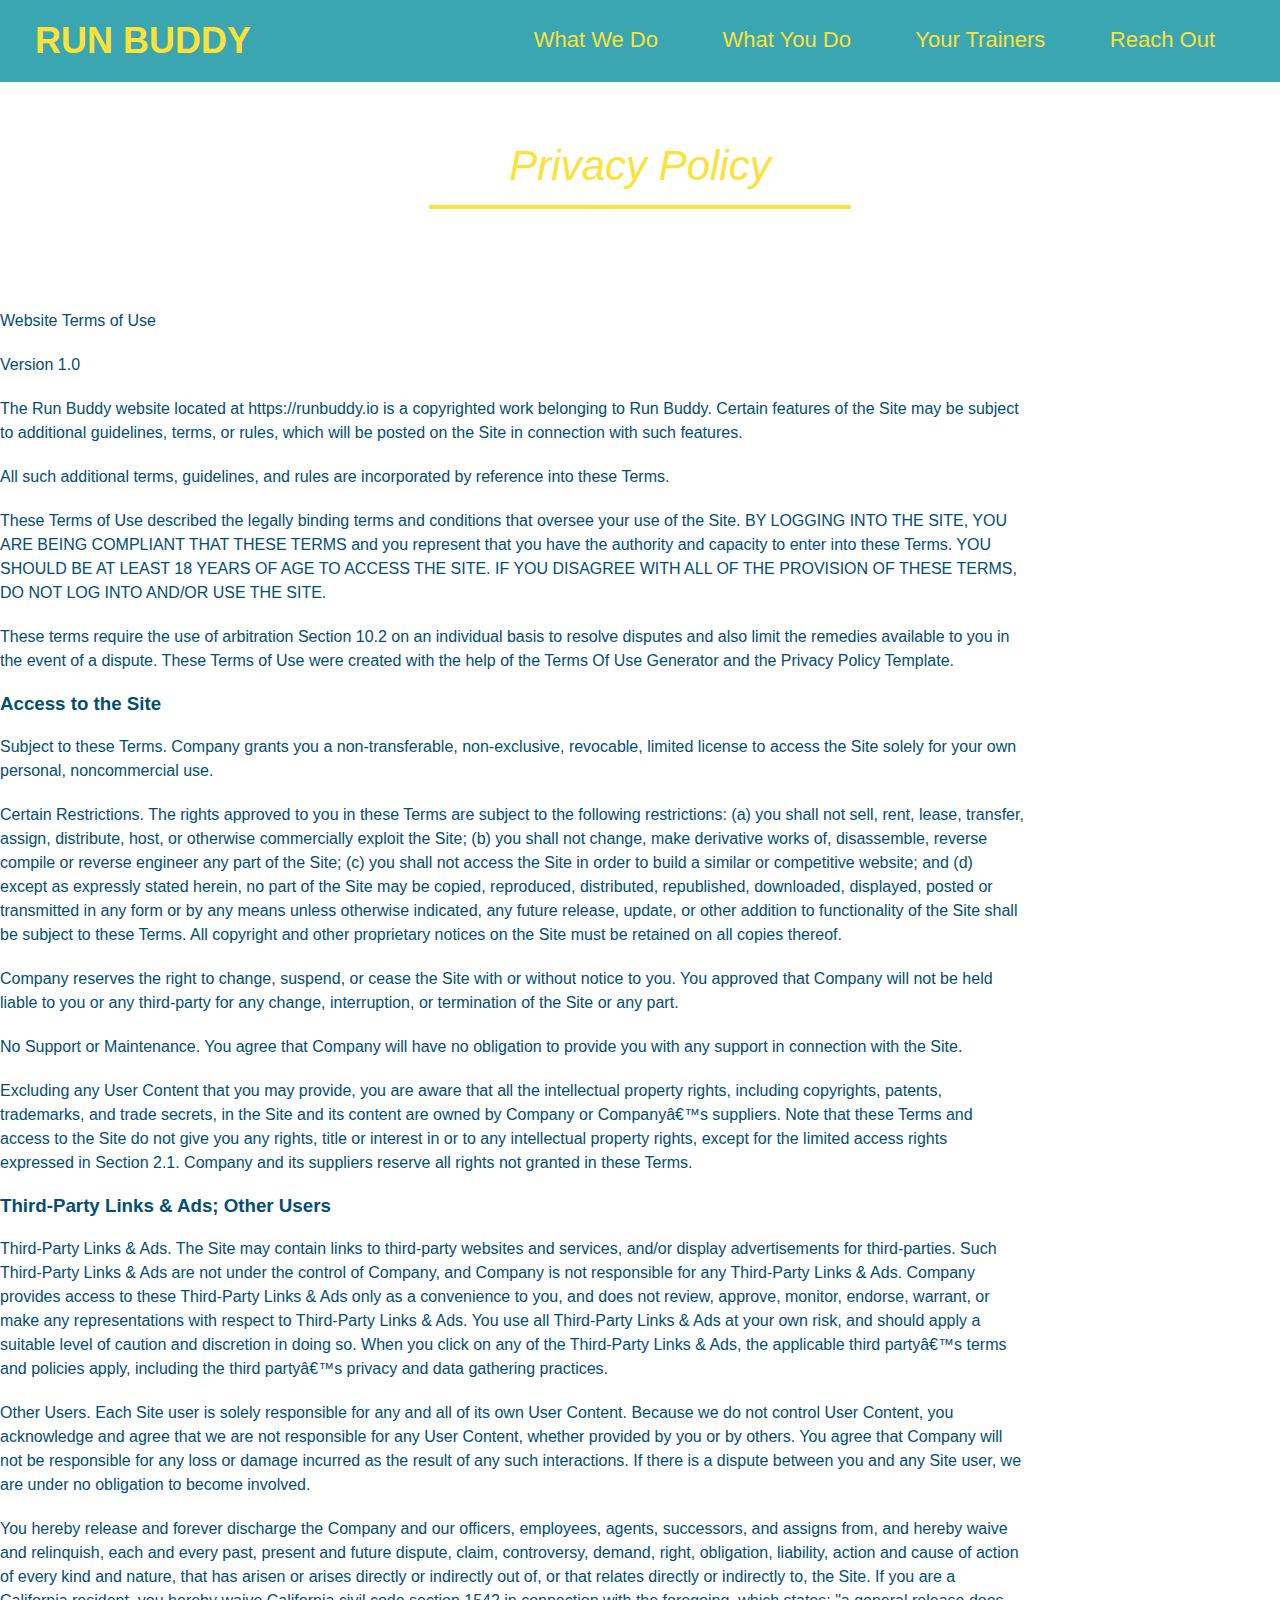
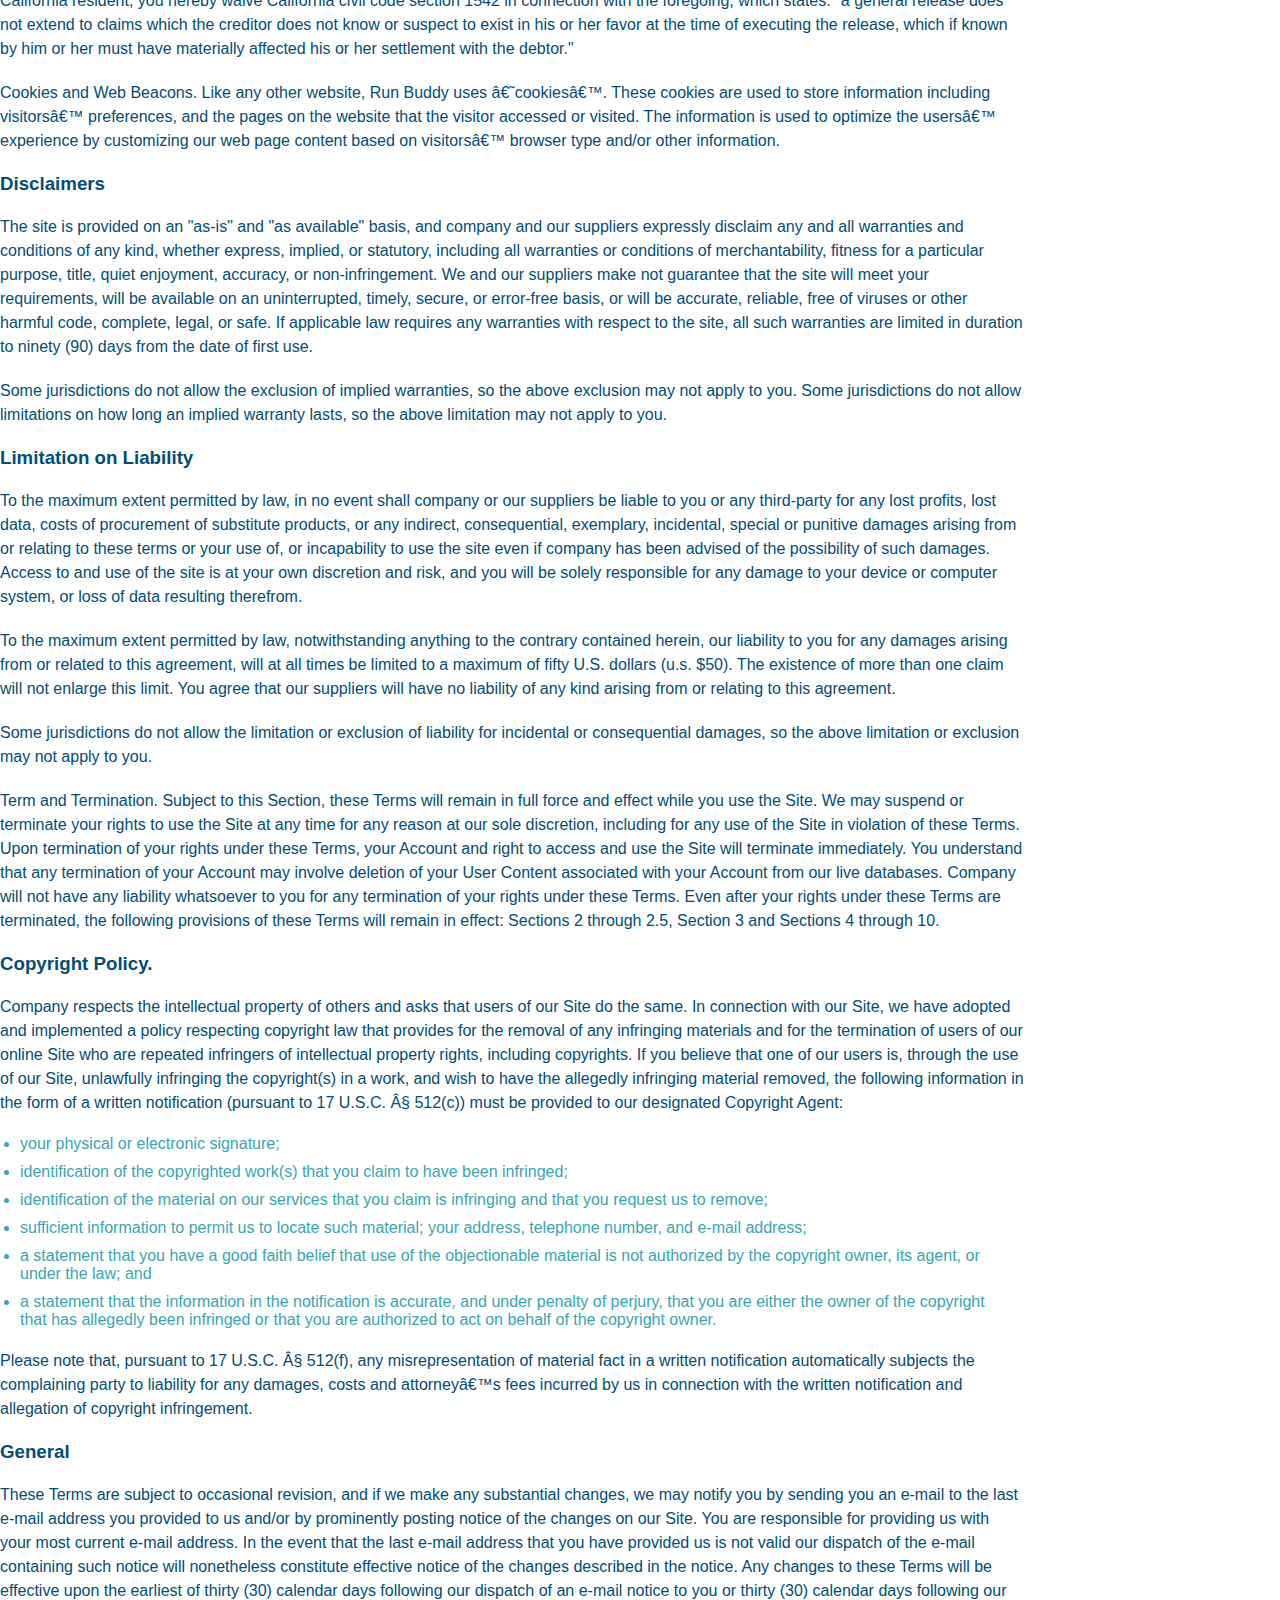
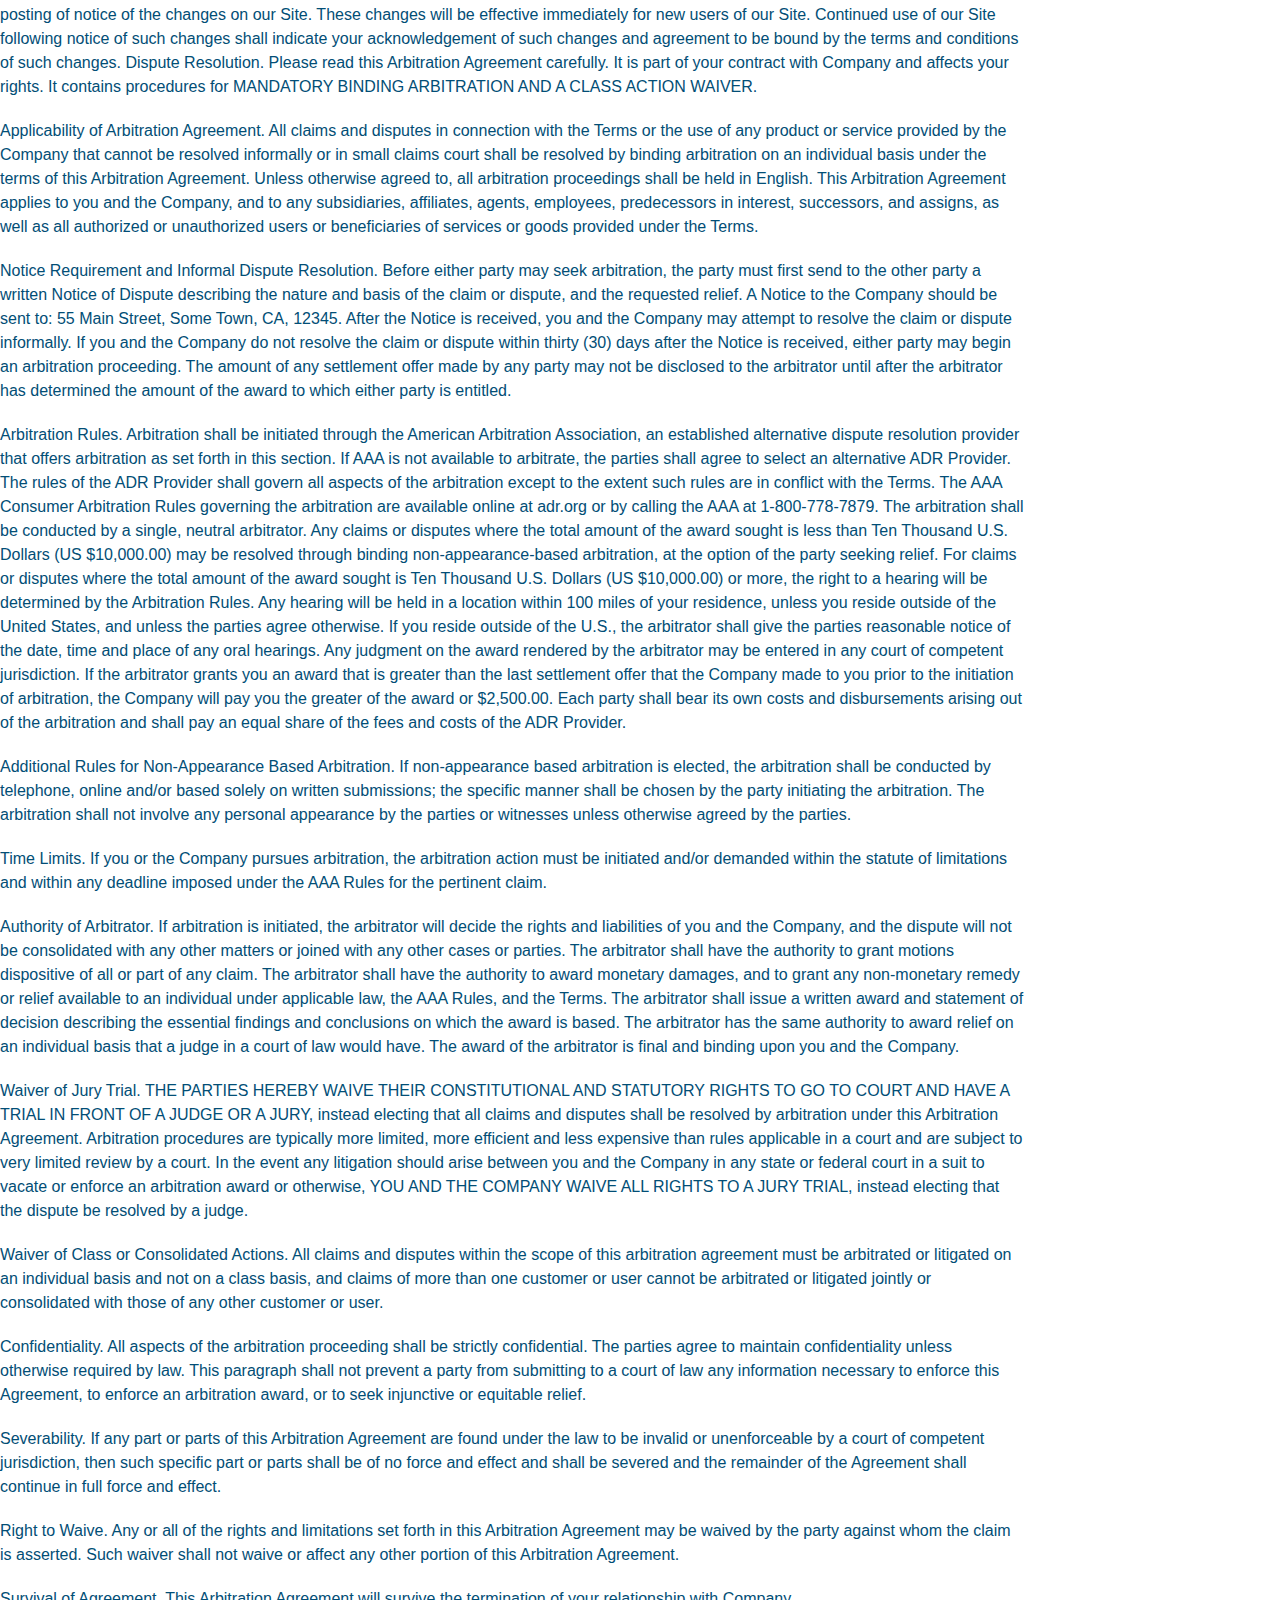
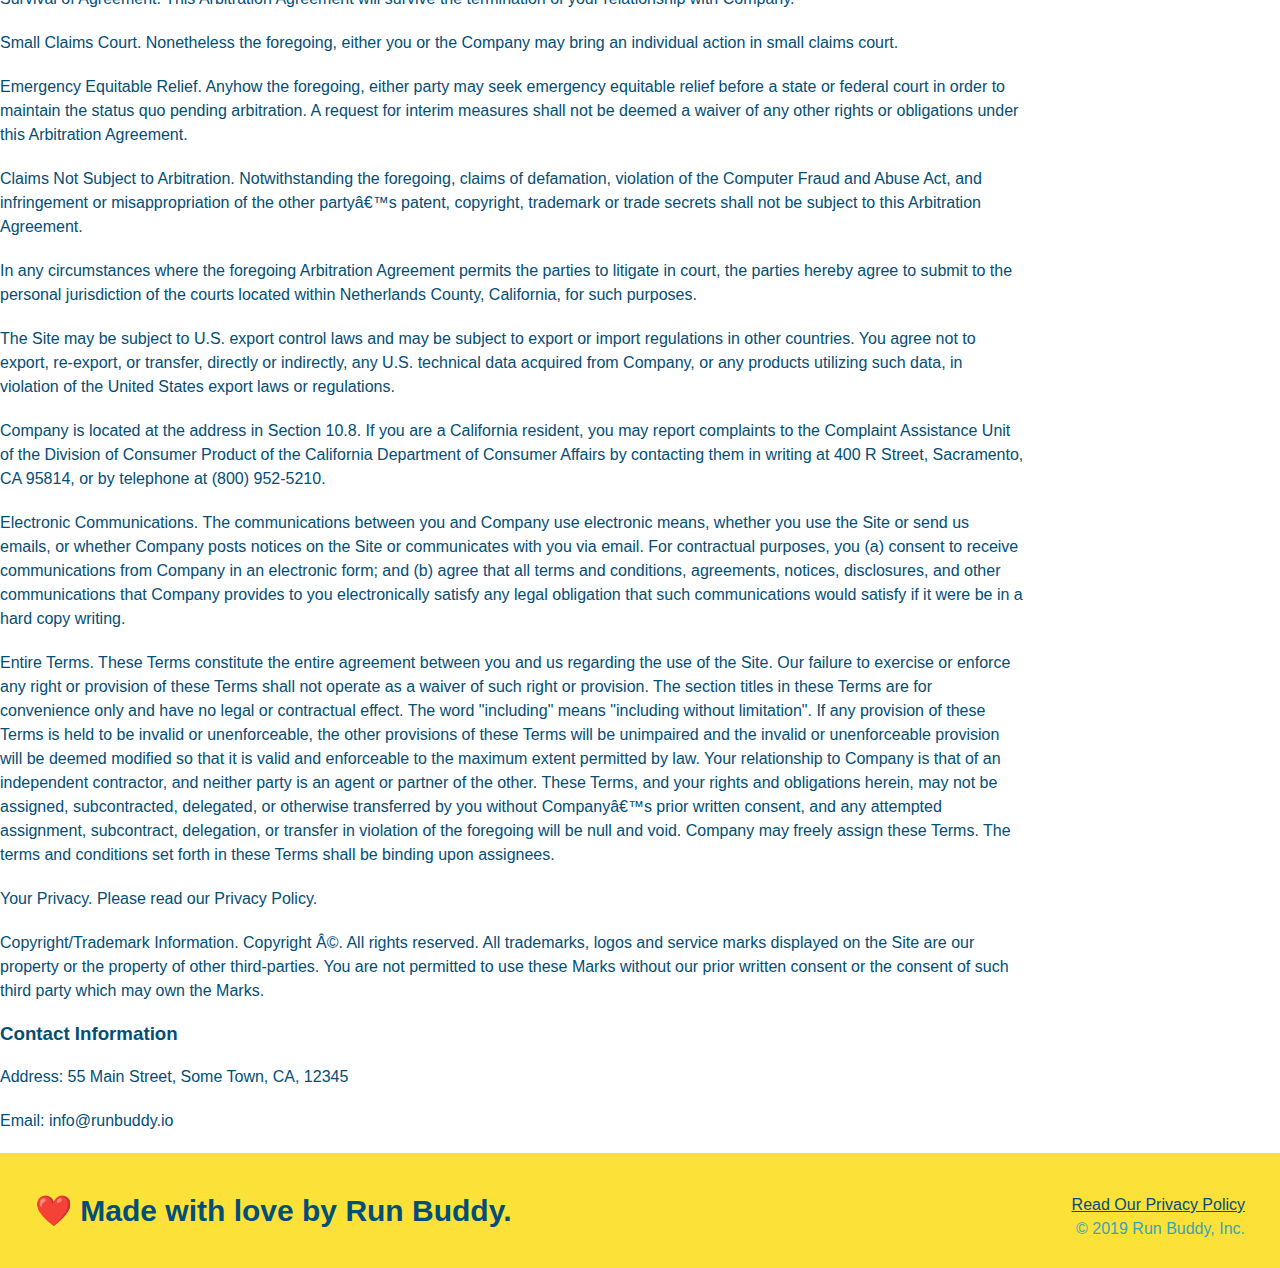
<file: privacy-policy.html>
<!DOCTYPE html>
<html lang="en">
  <head>
    <meta charset="UTF-8" />
    <title>Privacy Policy - Run Buddy</title>
    <link rel="stylesheet" href="./assets/css/style.css" />
    <link rel="stylesheet" href="./assets/css/secondary-styles.css" />
  </head>
  <header>
    <h1>
      <a href="/">RUN BUDDY</a>
    </h1>
    <nav>
      <ul>
        <li>
            <a href="./index.html#what-we-do">What We Do</a>
        </li>
        <li>
            <a href="./index.html#what-you-do">What You Do</a>
        </li>
        <li>
            <a href="./index.html#wyour-trainers">Your Trainers</a>
        </li>
        <li>
            <a href="./index.html#Reach Out">Reach Out</a>
        </li>
      </ul>
    </nav>
  </header>
  <section class="hero">
    <h2 class="page-title">
      Privacy Policy
    </h2>
  </section>
  <article class="secondary-content"> 
    <p>
        Website Terms of Use
      </p>

      <p>
        Version 1.0
      </p>

      <p>
        The Run Buddy website located at https://runbuddy.io is a copyrighted work belonging to Run Buddy. Certain
        features of the Site may be subject to additional guidelines, terms, or rules, which will be posted on the Site
        in connection with such features.
      </p>

      <p>
        All such additional terms, guidelines, and rules are incorporated by reference into these Terms.
      </p>

      <p>
        These Terms of Use described the legally binding terms and conditions that oversee your use of the Site. BY
        LOGGING INTO THE SITE, YOU ARE BEING COMPLIANT THAT THESE TERMS and you represent that you have the authority
        and capacity to enter into these Terms. YOU SHOULD BE AT LEAST 18 YEARS OF AGE TO ACCESS THE SITE. IF YOU
        DISAGREE WITH ALL OF THE PROVISION OF THESE TERMS, DO NOT LOG INTO AND/OR USE THE SITE.
      </p>

      <p>
        These terms require the use of arbitration Section 10.2 on an individual basis to resolve disputes and also
        limit the remedies available to you in the event of a dispute. These Terms of Use were created with the help of
        the Terms Of Use Generator and the Privacy Policy Template.
      </p>

      <h3>
        Access to the Site
      </h3>

      <p>
        Subject to these Terms. Company grants you a non-transferable, non-exclusive, revocable, limited license to
        access the Site solely for your own personal, noncommercial use.
      </p>

      <p>
        Certain Restrictions. The rights approved to you in these Terms are subject to the following restrictions: (a)
        you shall not sell, rent, lease, transfer, assign, distribute, host, or otherwise commercially exploit the Site;
        (b) you shall not change, make derivative works of, disassemble, reverse compile or reverse engineer any part of
        the Site; (c) you shall not access the Site in order to build a similar or competitive website; and (d) except
        as expressly stated herein, no part of the Site may be copied, reproduced, distributed, republished, downloaded,
        displayed, posted or transmitted in any form or by any means unless otherwise indicated, any future release,
        update, or other addition to functionality of the Site shall be subject to these Terms. All copyright and other
        proprietary notices on the Site must be retained on all copies thereof.
      </p>

      <p>
        Company reserves the right to change, suspend, or cease the Site with or without notice to you. You approved
        that Company will not be held liable to you or any third-party for any change, interruption, or termination of
        the Site or any part.
      </p>

      <p>
        No Support or Maintenance. You agree that Company will have no obligation to provide you with any support in
        connection with the Site.
      </p>

      <p>
        Excluding any User Content that you may provide, you are aware that all the intellectual property rights,
        including copyrights, patents, trademarks, and trade secrets, in the Site and its content are owned by Company
        or Companyâ€™s suppliers. Note that these Terms and access to the Site do not give you any rights, title or
        interest in or to any intellectual property rights, except for the limited access rights expressed in Section
        2.1. Company and its suppliers reserve all rights not granted in these Terms.
      </p>

      <h3>
        Third-Party Links & Ads; Other Users
      </h3>

      <p>
        Third-Party Links & Ads. The Site may contain links to third-party websites and services, and/or display
        advertisements for third-parties. Such Third-Party Links & Ads are not under the control of Company, and Company
        is not responsible for any Third-Party Links & Ads. Company provides access to these Third-Party Links & Ads
        only as a convenience to you, and does not review, approve, monitor, endorse, warrant, or make any
        representations with respect to Third-Party Links & Ads. You use all Third-Party Links & Ads at your own risk,
        and should apply a suitable level of caution and discretion in doing so. When you click on any of the
        Third-Party Links & Ads, the applicable third partyâ€™s terms and policies apply, including the third partyâ€™s
        privacy and data gathering practices.
      </p>

      <p>
        Other Users. Each Site user is solely responsible for any and all of its own User Content. Because we do not
        control User Content, you acknowledge and agree that we are not responsible for any User Content, whether
        provided by you or by others. You agree that Company will not be responsible for any loss or damage incurred as
        the result of any such interactions. If there is a dispute between you and any Site user, we are under no
        obligation to become involved.
      </p>

      <p>
        You hereby release and forever discharge the Company and our officers, employees, agents, successors, and
        assigns from, and hereby waive and relinquish, each and every past, present and future dispute, claim,
        controversy, demand, right, obligation, liability, action and cause of action of every kind and nature, that has
        arisen or arises directly or indirectly out of, or that relates directly or indirectly to, the Site. If you are
        a California resident, you hereby waive California civil code section 1542 in connection with the foregoing,
        which states: "a general release does not extend to claims which the creditor does not know or suspect to exist
        in his or her favor at the time of executing the release, which if known by him or her must have materially
        affected his or her settlement with the debtor."
      </p>

      <p>
        Cookies and Web Beacons. Like any other website, Run Buddy uses â€˜cookiesâ€™. These cookies are used to store
        information including visitorsâ€™ preferences, and the pages on the website that the visitor accessed or visited.
        The information is used to optimize the usersâ€™ experience by customizing our web page content based on visitorsâ€™
        browser type and/or other information.
      </p>

      <h3>
        Disclaimers
      </h3>

      <p>
        The site is provided on an "as-is" and "as available" basis, and company and our suppliers expressly disclaim
        any and all warranties and conditions of any kind, whether express, implied, or statutory, including all
        warranties or conditions of merchantability, fitness for a particular purpose, title, quiet enjoyment, accuracy,
        or non-infringement. We and our suppliers make not guarantee that the site will meet your requirements, will be
        available on an uninterrupted, timely, secure, or error-free basis, or will be accurate, reliable, free of
        viruses or other harmful code, complete, legal, or safe. If applicable law requires any warranties with respect
        to the site, all such warranties are limited in duration to ninety (90) days from the date of first use.
      </p>

      <p>
        Some jurisdictions do not allow the exclusion of implied warranties, so the above exclusion may not apply to
        you. Some jurisdictions do not allow limitations on how long an implied warranty lasts, so the above limitation
        may not apply to you.
      </p>

      <h3>
        Limitation on Liability
      </h3>

      <p>
        To the maximum extent permitted by law, in no event shall company or our suppliers be liable to you or any
        third-party for any lost profits, lost data, costs of procurement of substitute products, or any indirect,
        consequential, exemplary, incidental, special or punitive damages arising from or relating to these terms or
        your use of, or incapability to use the site even if company has been advised of the possibility of such
        damages. Access to and use of the site is at your own discretion and risk, and you will be solely responsible
        for any damage to your device or computer system, or loss of data resulting therefrom.
      </p>

      <p>
        To the maximum extent permitted by law, notwithstanding anything to the contrary contained herein, our liability
        to you for any damages arising from or related to this agreement, will at all times be limited to a maximum of
        fifty U.S. dollars (u.s. $50). The existence of more than one claim will not enlarge this limit. You agree that
        our suppliers will have no liability of any kind arising from or relating to this agreement.
      </p>

      <p>
        Some jurisdictions do not allow the limitation or exclusion of liability for incidental or consequential
        damages, so the above limitation or exclusion may not apply to you.
      </p>

      <p>
        Term and Termination. Subject to this Section, these Terms will remain in full force and effect while you use
        the Site. We may suspend or terminate your rights to use the Site at any time for any reason at our sole
        discretion, including for any use of the Site in violation of these Terms. Upon termination of your rights under
        these Terms, your Account and right to access and use the Site will terminate immediately. You understand that
        any termination of your Account may involve deletion of your User Content associated with your Account from our
        live databases. Company will not have any liability whatsoever to you for any termination of your rights under
        these Terms. Even after your rights under these Terms are terminated, the following provisions of these Terms
        will remain in effect: Sections 2 through 2.5, Section 3 and Sections 4 through 10.
      </p>

      <h3>
        Copyright Policy.
      </h3>

      <p>
        Company respects the intellectual property of others and asks that users of our Site do the same. In connection
        with our Site, we have adopted and implemented a policy respecting copyright law that provides for the removal
        of any infringing materials and for the termination of users of our online Site who are repeated infringers of
        intellectual property rights, including copyrights. If you believe that one of our users is, through the use of
        our Site, unlawfully infringing the copyright(s) in a work, and wish to have the allegedly infringing material
        removed, the following information in the form of a written notification (pursuant to 17 U.S.C. Â§ 512(c)) must
        be provided to our designated Copyright Agent:
      </p>

      <ul>
        <li>
          your physical or electronic signature;
        </li>
        <li>
          identification of the copyrighted work(s) that you claim to have been infringed;
        </li>
        <li>
          identification of the material on our services that you claim is infringing and that you request us to remove;
        </li>
        <li>
          sufficient information to permit us to locate such material; your address, telephone number, and e-mail
          address;
        </li>
        <li>
          a statement that you have a good faith belief that use of the objectionable material is not authorized by the
          copyright owner, its agent, or under the law; and
        </li>
        <li>
          a statement that the information in the notification is accurate, and under penalty of perjury, that you are
          either the owner of the copyright that has allegedly been infringed or that you are authorized to act on
          behalf of the copyright owner.
        </li>
      </ul>

      <p>
        Please note that, pursuant to 17 U.S.C. Â§ 512(f), any misrepresentation of material fact in a written
        notification automatically subjects the complaining party to liability for any damages, costs and attorneyâ€™s
        fees incurred by us in connection with the written notification and allegation of copyright infringement.
      </p>

      <h3>
        General
      </h3>

      <p>
        These Terms are subject to occasional revision, and if we make any substantial changes, we may notify you by
        sending you an e-mail to the last e-mail address you provided to us and/or by prominently posting notice of the
        changes on our Site. You are responsible for providing us with your most current e-mail address. In the event
        that the last e-mail address that you have provided us is not valid our dispatch of the e-mail containing such
        notice will nonetheless constitute effective notice of the changes described in the notice. Any changes to these
        Terms will be effective upon the earliest of thirty (30) calendar days following our dispatch of an e-mail
        notice to you or thirty (30) calendar days following our posting of notice of the changes on our Site. These
        changes will be effective immediately for new users of our Site. Continued use of our Site following notice of
        such changes shall indicate your acknowledgement of such changes and agreement to be bound by the terms and
        conditions of such changes. Dispute Resolution. Please read this Arbitration Agreement carefully. It is part of
        your contract with Company and affects your rights. It contains procedures for MANDATORY BINDING ARBITRATION AND
        A CLASS ACTION WAIVER.
      </p>

      <p>
        Applicability of Arbitration Agreement. All claims and disputes in connection with the Terms or the use of any
        product or service provided by the Company that cannot be resolved informally or in small claims court shall be
        resolved by binding arbitration on an individual basis under the terms of this Arbitration Agreement. Unless
        otherwise agreed to, all arbitration proceedings shall be held in English. This Arbitration Agreement applies to
        you and the Company, and to any subsidiaries, affiliates, agents, employees, predecessors in interest,
        successors, and assigns, as well as all authorized or unauthorized users or beneficiaries of services or goods
        provided under the Terms.
      </p>

      <p>
        Notice Requirement and Informal Dispute Resolution. Before either party may seek arbitration, the party must
        first send to the other party a written Notice of Dispute describing the nature and basis of the claim or
        dispute, and the requested relief. A Notice to the Company should be sent to: 55 Main Street, Some Town, CA,
        12345. After the Notice is received, you and the Company may attempt to resolve the claim or dispute informally.
        If you and the Company do not resolve the claim or dispute within thirty (30) days after the Notice is received,
        either party may begin an arbitration proceeding. The amount of any settlement offer made by any party may not
        be disclosed to the arbitrator until after the arbitrator has determined the amount of the award to which either
        party is entitled.
      </p>

      <p>
        Arbitration Rules. Arbitration shall be initiated through the American Arbitration Association, an established
        alternative dispute resolution provider that offers arbitration as set forth in this section. If AAA is not
        available to arbitrate, the parties shall agree to select an alternative ADR Provider. The rules of the ADR
        Provider shall govern all aspects of the arbitration except to the extent such rules are in conflict with the
        Terms. The AAA Consumer Arbitration Rules governing the arbitration are available online at adr.org or by
        calling the AAA at 1-800-778-7879. The arbitration shall be conducted by a single, neutral arbitrator. Any
        claims or disputes where the total amount of the award sought is less than Ten Thousand U.S. Dollars (US
        $10,000.00) may be resolved through binding non-appearance-based arbitration, at the option of the party seeking
        relief. For claims or disputes where the total amount of the award sought is Ten Thousand U.S. Dollars (US
        $10,000.00) or more, the right to a hearing will be determined by the Arbitration Rules. Any hearing will be
        held in a location within 100 miles of your residence, unless you reside outside of the United States, and
        unless the parties agree otherwise. If you reside outside of the U.S., the arbitrator shall give the parties
        reasonable notice of the date, time and place of any oral hearings. Any judgment on the award rendered by the
        arbitrator may be entered in any court of competent jurisdiction. If the arbitrator grants you an award that is
        greater than the last settlement offer that the Company made to you prior to the initiation of arbitration, the
        Company will pay you the greater of the award or $2,500.00. Each party shall bear its own costs and
        disbursements arising out of the arbitration and shall pay an equal share of the fees and costs of the ADR
        Provider.
      </p>

      <p>
        Additional Rules for Non-Appearance Based Arbitration. If non-appearance based arbitration is elected, the
        arbitration shall be conducted by telephone, online and/or based solely on written submissions; the specific
        manner shall be chosen by the party initiating the arbitration. The arbitration shall not involve any personal
        appearance by the parties or witnesses unless otherwise agreed by the parties.
      </p>

      <p>
        Time Limits. If you or the Company pursues arbitration, the arbitration action must be initiated and/or demanded
        within the statute of limitations and within any deadline imposed under the AAA Rules for the pertinent claim.
      </p>

      <p>
        Authority of Arbitrator. If arbitration is initiated, the arbitrator will decide the rights and liabilities of
        you and the Company, and the dispute will not be consolidated with any other matters or joined with any other
        cases or parties. The arbitrator shall have the authority to grant motions dispositive of all or part of any
        claim. The arbitrator shall have the authority to award monetary damages, and to grant any non-monetary remedy
        or relief available to an individual under applicable law, the AAA Rules, and the Terms. The arbitrator shall
        issue a written award and statement of decision describing the essential findings and conclusions on which the
        award is based. The arbitrator has the same authority to award relief on an individual basis that a judge in a
        court of law would have. The award of the arbitrator is final and binding upon you and the Company.
      </p>

      <p>
        Waiver of Jury Trial. THE PARTIES HEREBY WAIVE THEIR CONSTITUTIONAL AND STATUTORY RIGHTS TO GO TO COURT AND HAVE
        A TRIAL IN FRONT OF A JUDGE OR A JURY, instead electing that all claims and disputes shall be resolved by
        arbitration under this Arbitration Agreement. Arbitration procedures are typically more limited, more efficient
        and less expensive than rules applicable in a court and are subject to very limited review by a court. In the
        event any litigation should arise between you and the Company in any state or federal court in a suit to vacate
        or enforce an arbitration award or otherwise, YOU AND THE COMPANY WAIVE ALL RIGHTS TO A JURY TRIAL, instead
        electing that the dispute be resolved by a judge.
      </p>

      <p>
        Waiver of Class or Consolidated Actions. All claims and disputes within the scope of this arbitration agreement
        must be arbitrated or litigated on an individual basis and not on a class basis, and claims of more than one
        customer or user cannot be arbitrated or litigated jointly or consolidated with those of any other customer or
        user.
      </p>

      <p>
        Confidentiality. All aspects of the arbitration proceeding shall be strictly confidential. The parties agree to
        maintain confidentiality unless otherwise required by law. This paragraph shall not prevent a party from
        submitting to a court of law any information necessary to enforce this Agreement, to enforce an arbitration
        award, or to seek injunctive or equitable relief.
      </p>

      <p>
        Severability. If any part or parts of this Arbitration Agreement are found under the law to be invalid or
        unenforceable by a court of competent jurisdiction, then such specific part or parts shall be of no force and
        effect and shall be severed and the remainder of the Agreement shall continue in full force and effect.
      </p>

      <p>
        Right to Waive. Any or all of the rights and limitations set forth in this Arbitration Agreement may be waived
        by the party against whom the claim is asserted. Such waiver shall not waive or affect any other portion of this
        Arbitration Agreement.
      </p>

      <p>
        Survival of Agreement. This Arbitration Agreement will survive the termination of your relationship with
        Company.
      </p>

      <p>
        Small Claims Court. Nonetheless the foregoing, either you or the Company may bring an individual action in small
        claims court.
      </p>

      <p>
        Emergency Equitable Relief. Anyhow the foregoing, either party may seek emergency equitable relief before a
        state or federal court in order to maintain the status quo pending arbitration. A request for interim measures
        shall not be deemed a waiver of any other rights or obligations under this Arbitration Agreement.
      </p>

      <p>
        Claims Not Subject to Arbitration. Notwithstanding the foregoing, claims of defamation, violation of the
        Computer Fraud and Abuse Act, and infringement or misappropriation of the other partyâ€™s patent, copyright,
        trademark or trade secrets shall not be subject to this Arbitration Agreement.
      </p>

      <p>
        In any circumstances where the foregoing Arbitration Agreement permits the parties to litigate in court, the
        parties hereby agree to submit to the personal jurisdiction of the courts located within Netherlands County,
        California, for such purposes.
      </p>

      <p>
        The Site may be subject to U.S. export control laws and may be subject to export or import regulations in other
        countries. You agree not to export, re-export, or transfer, directly or indirectly, any U.S. technical data
        acquired from Company, or any products utilizing such data, in violation of the United States export laws or
        regulations.
      </p>

      <p>
        Company is located at the address in Section 10.8. If you are a California resident, you may report complaints
        to the Complaint Assistance Unit of the Division of Consumer Product of the California Department of Consumer
        Affairs by contacting them in writing at 400 R Street, Sacramento, CA 95814, or by telephone at (800) 952-5210.
      </p>

      <p>
        Electronic Communications. The communications between you and Company use electronic means, whether you use the
        Site or send us emails, or whether Company posts notices on the Site or communicates with you via email. For
        contractual purposes, you (a) consent to receive communications from Company in an electronic form; and (b)
        agree that all terms and conditions, agreements, notices, disclosures, and other communications that Company
        provides to you electronically satisfy any legal obligation that such communications would satisfy if it were be
        in a hard copy writing.
      </p>

      <p>
        Entire Terms. These Terms constitute the entire agreement between you and us regarding the use of the Site. Our
        failure to exercise or enforce any right or provision of these Terms shall not operate as a waiver of such right
        or provision. The section titles in these Terms are for convenience only and have no legal or contractual
        effect. The word "including" means "including without limitation". If any provision of these Terms is held to be
        invalid or unenforceable, the other provisions of these Terms will be unimpaired and the invalid or
        unenforceable provision will be deemed modified so that it is valid and enforceable to the maximum extent
        permitted by law. Your relationship to Company is that of an independent contractor, and neither party is an
        agent or partner of the other. These Terms, and your rights and obligations herein, may not be assigned,
        subcontracted, delegated, or otherwise transferred by you without Companyâ€™s prior written consent, and any
        attempted assignment, subcontract, delegation, or transfer in violation of the foregoing will be null and void.
        Company may freely assign these Terms. The terms and conditions set forth in these Terms shall be binding upon
        assignees.
      </p>

      <p>
        Your Privacy. Please read our Privacy Policy.
      </p>

      <p>
        Copyright/Trademark Information. Copyright Â©. All rights reserved. All trademarks, logos and service marks
        displayed on the Site are our property or the property of other third-parties. You are not permitted to use
        these Marks without our prior written consent or the consent of such third party which may own the Marks.
      </p>

      <h3>
        Contact Information
      </h3>

      <p>
        Address: 55 Main Street, Some Town, CA, 12345
      </p>

      <p>
        Email: info@runbuddy.io
      </p>
  </article>
  <body>
    <footer>
        <h2>❤️ Made with love by Run Buddy.</h2>
        <div>
            <a href="#">Read Our Privacy Policy</a><br />
            &copy; 2019 Run Buddy, Inc.
          </div>
      </footer>
  </body>
</html>
</file>
<file: assets/css/style.css>
* {
    margin: 0;
    padding: 0;
    box-sizing: border-box;
  }
body {
    /* more on this crazy alphanumerical value in a minute! */
    color: #39a6b2;
    font-family: Helvetica, Arial, sans-serif;
  }
/* apply styles to <header> */
header {
    padding: 20px 35px;
    background-color: #39a6b2;
  }
  header h1 {
    font-weight: bold;
    font-size: 36px;
    color: #fce138;
    margin: 0;
    display: inline;
  }
  
  header a {
    text-decoration: none;
    color: #fce138;
  }
  header nav {
    float: right;
    margin: 7px 0;
  }
  header nav ul li {
    display: inline;
  }
  header nav ul li a {
    margin: 0 30px;
    font-weight: lighter;
    font-size: 22px;
  }
  footer {
    background: #fce138;
    width: 100%;
    padding: 40px 35px;
  }
  footer h2 {
    display: inline;
    color: #024e76;
    font-size: 30px;
    margin: 0;
  }
  footer div {
    float: right;
    line-height: 1.5;
    text-align: right;
  }
  footer a {
    color: #024e76;
  }
  section {
    padding: 60px;
    background-image: url("../images/hero-bg.jpg");
  }
  .hero-form {
    border: 3px solid #024e76;
    background-color: #fce138;
    padding: 20px;
    width: 500px;
    color: #024e76;
    position: absolute;
    bottom: 120px;
    right: 140px;
  }
 /* Hero Style Start */
.hero {
  background-image: url(https://static.fullstack-bootcamp.com/module-1/hero-bg.jpg);
  height: 600px;
  background-size: cover;
  background-position: center;
  position: relative;
}
/* Hero Style End */
.hero-form h3 {
  font-size: 24px;
  margin: 0;
}

.hero-form p {
  margin: 5px 0 15px 0;
}

.form-input {
  border: 1px solid #024e76;
  display: block;
  padding: 7px 15px;
  font-size: 16px;
  color: #024e76;
  width: 100%;
  margin-bottom: 15px;
}
.hero-form label {
  margin: 0 5px;
}
.hero-form button {
  color: #fce138;
  background-color: #024e76;
  border: none;
  padding: 10px 20px;
  font-size: 16px;
}
/* HERO STYLES END */
.intro {
  text-align: center;
}

.intro p {
  line-height: 1.7;
  color: #39a6b2;
  width: 80%;
  font-size: 20px;
}
.intro p {
  /* add this alongside your other declarations */
  margin: 0 auto;
}
.steps {
  text-align: center;
  background: #fce138;
}

.section-title {
  font-size: 55px;
  color: #024e76;
  margin-bottom: 35px;
  padding: 0 100px 20px 100px;
  display: inline-block;
  border-bottom: 3px solid;
}

.primary-border {
  border-color: #fce138;
}

.secondary-border {
  border-color: #39a6b2;
}

.steps div {
  margin-bottom: 80px;
}
.steps img {
  width: 15%;
  margin:10px 0;
}
.steps h3 {
  color: #024e76;
  font-size: 46px;
  margin-top: 10px;
}
.steps p {
  color: #39a6b2;
  font-size: 23px;
}
.steps span {
  font-size: 38px;
}
.trainers {
  text-align: center;
}
.trainer {
  width: 900px;
  margin: 0 auto 30px auto;
  background: #024e76;
  color: #fce138;
  overflow:auto
}
.trainer img {
  width: 35%;
  float: left;
}

.trainer-bio {
  padding: 35px;
  float: left;
  width: 65%;
}
.text-left {
  text-align: left;
}

.text-right {
  text-align: right;
}
.trainer-bio h3 {
  font-size: 32px;
  margin-bottom: 8px;
}

.trainer-bio h4 {
  font-weight: lighter;
  font-size: 26px;
  margin-bottom: 25px;
}

.trainer-bio p {
  font-size: 17px;
  line-height: 1.3;
}
/* REACH OUT STYLES START */
.contact {
  text-align: center;
  background: #024e76;
}
.contact h2 {
  color: #fce138;
}
.contact-info iframe {
  width: 400px;
  height: 400px;
}
.contact-info div {
  width: 410px;
  display: inline-block;
  vertical-align: top;
  text-align: left;
  margin: 30px 0 0 60px;
  color: white;
}
.contact-info h3 {
  color: #fce138;
  font-size: 32px;
}

.contact-info p, .contact-info address {
  margin: 20px 0;
  line-height: 1.5;
  font-size: 20px;
  font-style: normal;
}

.contact-info a {
  color: #fce138;
}

/* REACH OUT STYLES END */
</file>
<file: assets/css/secondary-styles.css>
.hero {
    background-position: bottom;
    height: auto;
    text-align: center;
    margin-bottom: 40px;
  }
.page-title {
    color: #fce138;
    display: inline-block;
    border-bottom: 4px solid #fce138;
    padding: 0 80px 15px 80px;
    font-weight: normal;
    font-size: 42px;
    font-style: italic;
}
.secondary-content {
    width: 80%;
    margin: 0;
    color:#024e76
}
.secondary-content h3 {
    font-size: 25;
    margin-top: 20;
    margin-bottom: 20;
    margin-left: 0;
    margin-right: 0;
}
.secondary-content p {
    font-size: 16px;
    line-height: 1.5;
    margin-top: 20px;
    margin-bottom: 20px;
    margin-left: 0px;
    margin-right: 0px;
}
.secondary-content ul {
    margin-top: 15px;
    margin-bottom: 15px;
    margin-left: 20px;
    margin-right: 20px;
}
.secondary-content li {
    color: #39a6b2;
    margin-top: 10px;
    margin-bottom: 10px;
    margin-left: 0px;
    margin-right: 0px;
}
</file>
